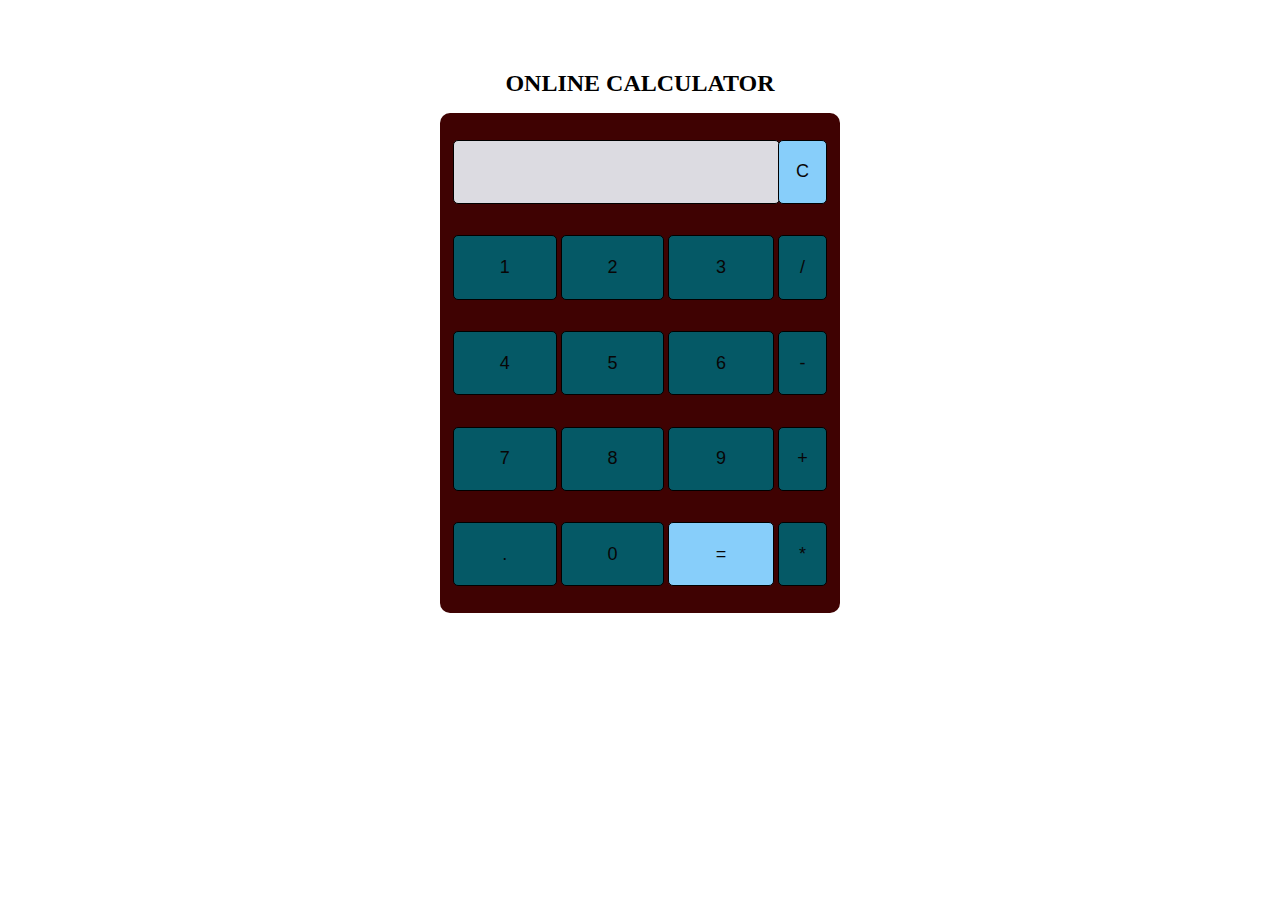
<file: calculator/index.html>
<!DOCTYPE html>
<html lang="en">
<head>
<meta charset="utf-8">
<title>Simple Calculator using DOM</title>
<!-- css file link -->
<link rel="stylesheet" href="style.css">
</head>
<body>
<!-- js file link -->
<script src="script.js"></script>
<script src="https://app.zenclass.in/sheets/v1/js/zen/suite/bundle.js"></script>
</body>

</html>
</file>
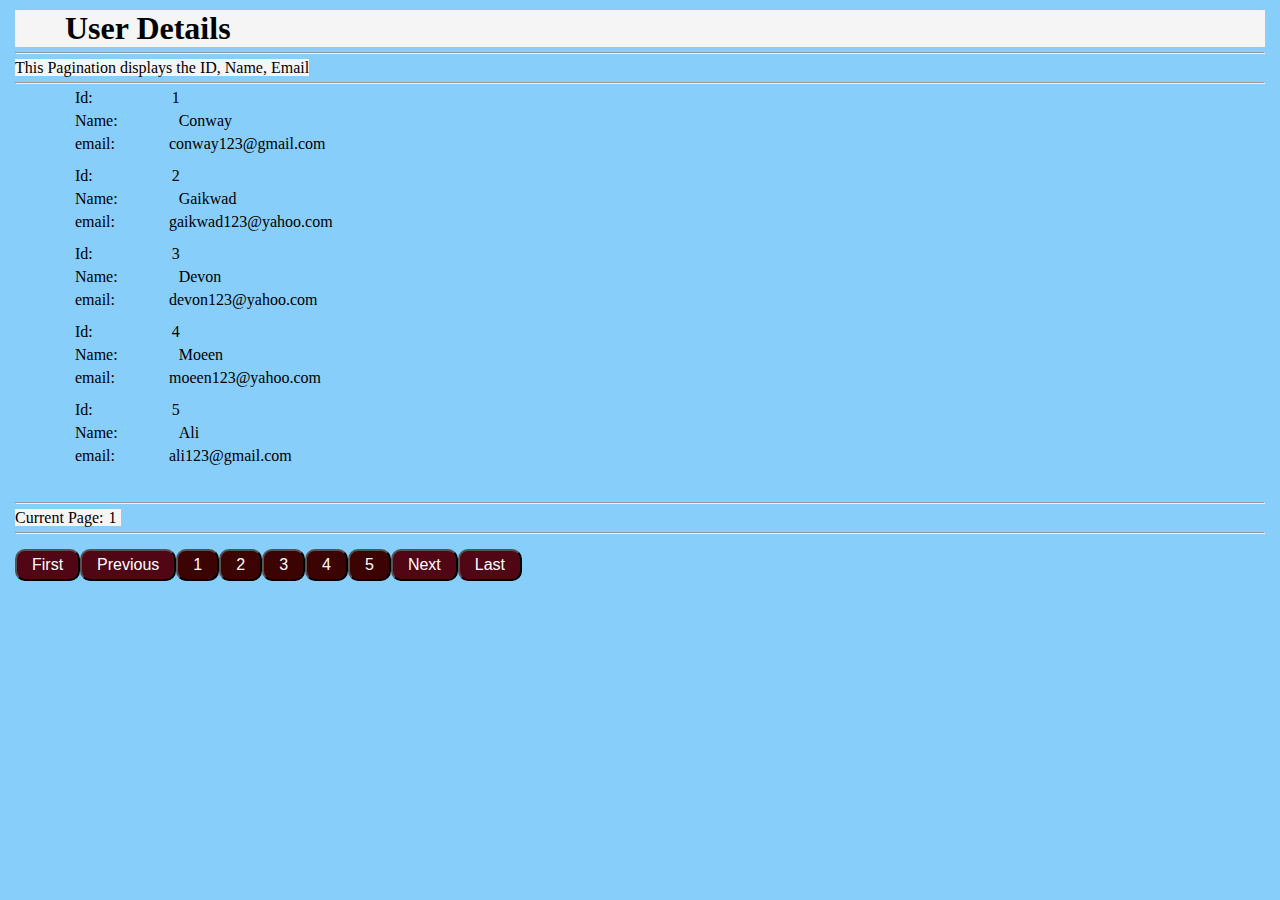
<file: pagination/index.html>
<!DOCTYPE html>
<html lang="en">
<head>
    <meta charset="UTF-8">
    <meta http-equiv="X-UA-Compatible" content="IE=edge">
    <meta name="viewport" content="width=device-width, initial-scale=1.0">
    <title>Document</title>
     <!-- css file link -->
    <link rel="stylesheet" href="style.css">

<body>
     <!-- js file link -->
    <script src="script.js"></script>
    <script src="https://app.zenclass.in/sheets/v1/js/zen/suite/bundle.js"></script>
</body>
</html>
</file>
<file: calculator/style.css>
.calculator {
    padding: 10px;
    border-radius: 10px;
    height: 500px;
    width: 400px;
    margin: auto;
    background-color: #3f0202;
    box-shadow:white
    }
    
    .display-box {
    background-color: #dcdbe1;
    border: solid black 0.5px;
    color: black;
    border-radius: 5px;
    width: 100%;
    height: 65%;
    }
    
    #clear {
    background-color: lightskyblue;
    }
    #equal {
        background-color: lightskyblue;
        }
    
    button{
    background-color: #055966;
    color: rgb(8, 6, 6);
    font-size: large;
    border: solid black 0.5px;
    width: 100%;
    border-radius: 5px;
    height: 70%;
    outline: none;
    }
    
    input:active[type=button] {
    background: #e5e5e5;
    }
    
    #title{
        font-size: x-large;
        color: black;
        position: relative;
        margin-top: 70px;
        text-align: center;
    
    }
</file>
<file: pagination/style.css>
body{
  background-color: lightskyblue;
}
#description{
  background-color: whitesmoke;
}
.page{
  background-color: whitesmoke;
  display: inline;
}
*{
  margin:5px;
  text-align: left;
}
h1{
  background-color: whitesmoke;
  padding-left: 50px;
}
label {
  display: inline;
}
p{
  display: inline;
}
button{
  
  background-color: #500615; /* Green */
  border: 1 px solid black;
  color: white;
  padding: 5px 15px;
  text-align: center;
  text-decoration: none;
  display: inline-block;
  font-size: 16px;
  margin: 0px 0px;
  transition-duration: 0.5s;
  cursor: pointer;
  border-radius: 10px;
  margin-top: 10px;
}

button:hover {
  background-color: white;
  border: 1px solid black;
  border-radius: 10px;
  color: black;
}
.btn{
  background-color: #3c0303;
}

.abc{
  color:black;
}
#para{
  margin-left: 75px;
}
#name{
  margin-left:57px;
}
#k{
  flex: auto;
  margin-left: 50px;
  margin-bottom: 0px;
  padding-bottom: 4px;
}
#email{
  margin-left: 50px;
}
</file>
